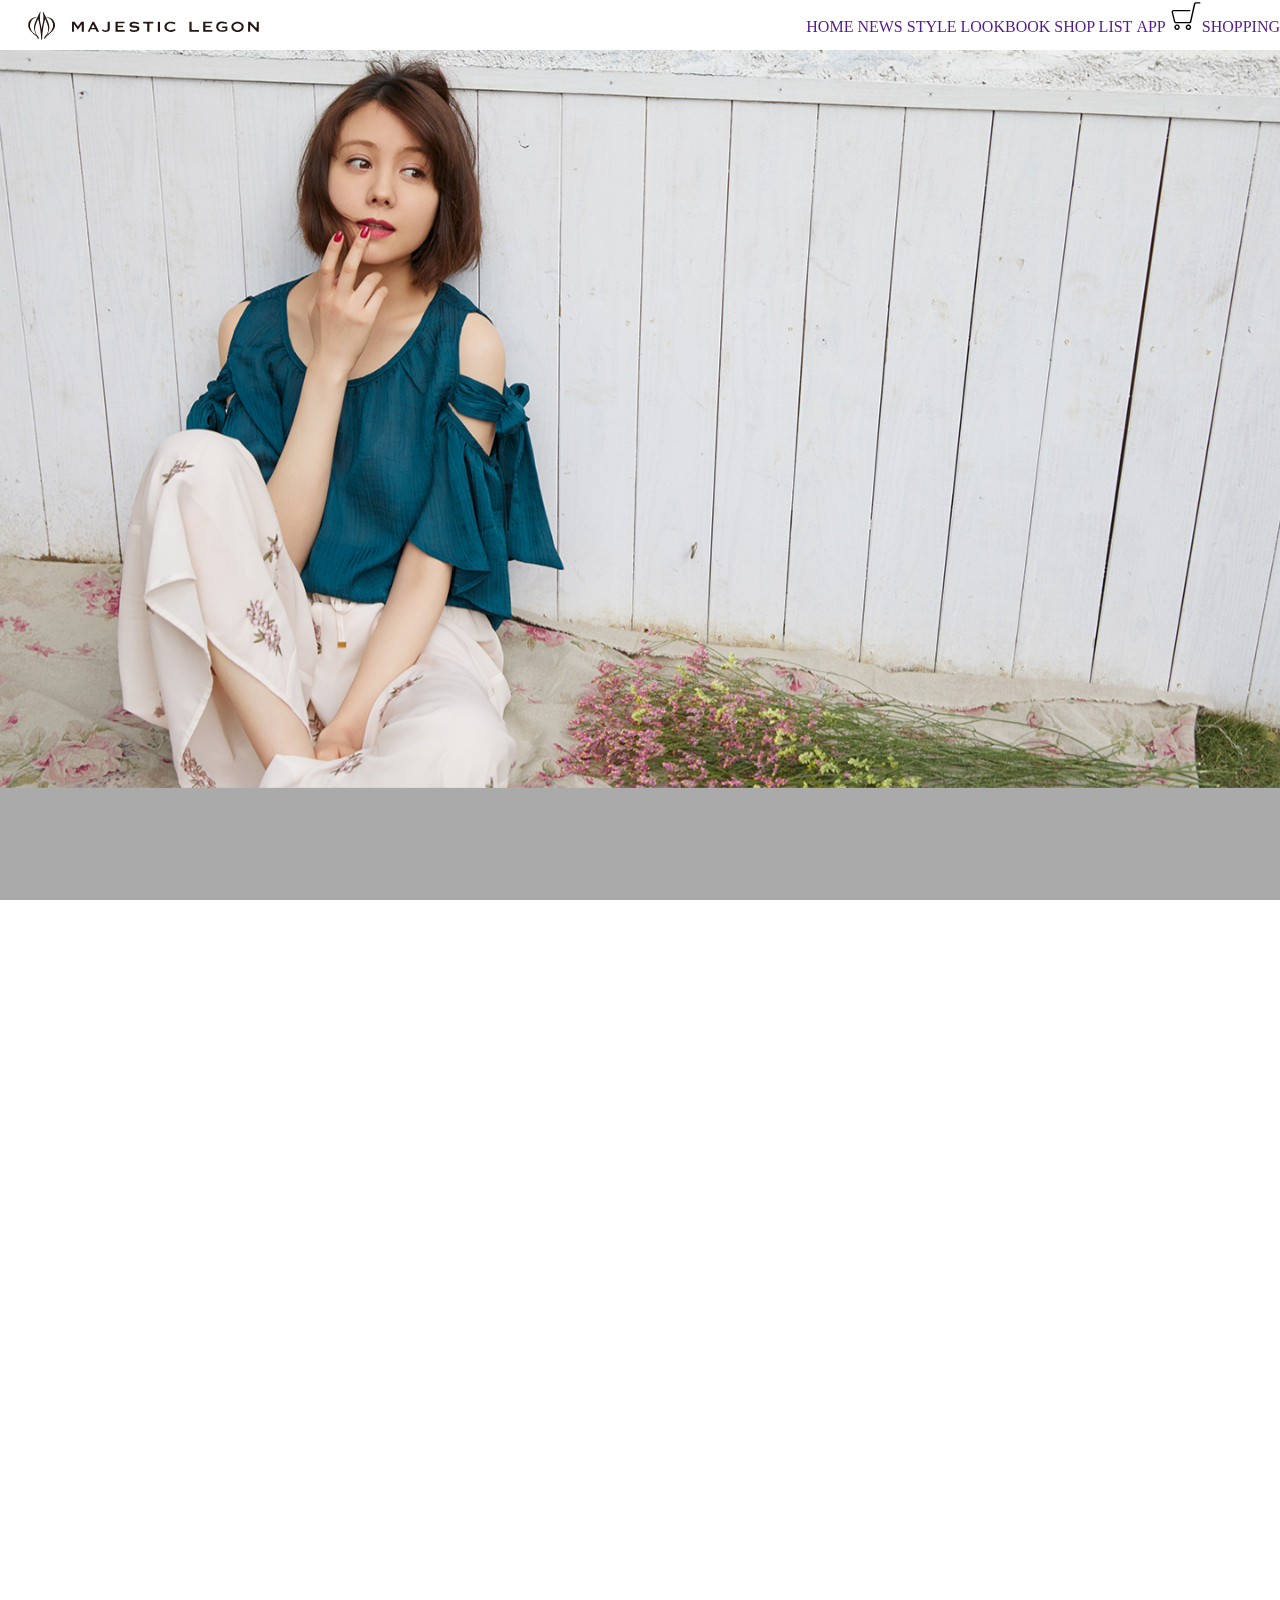
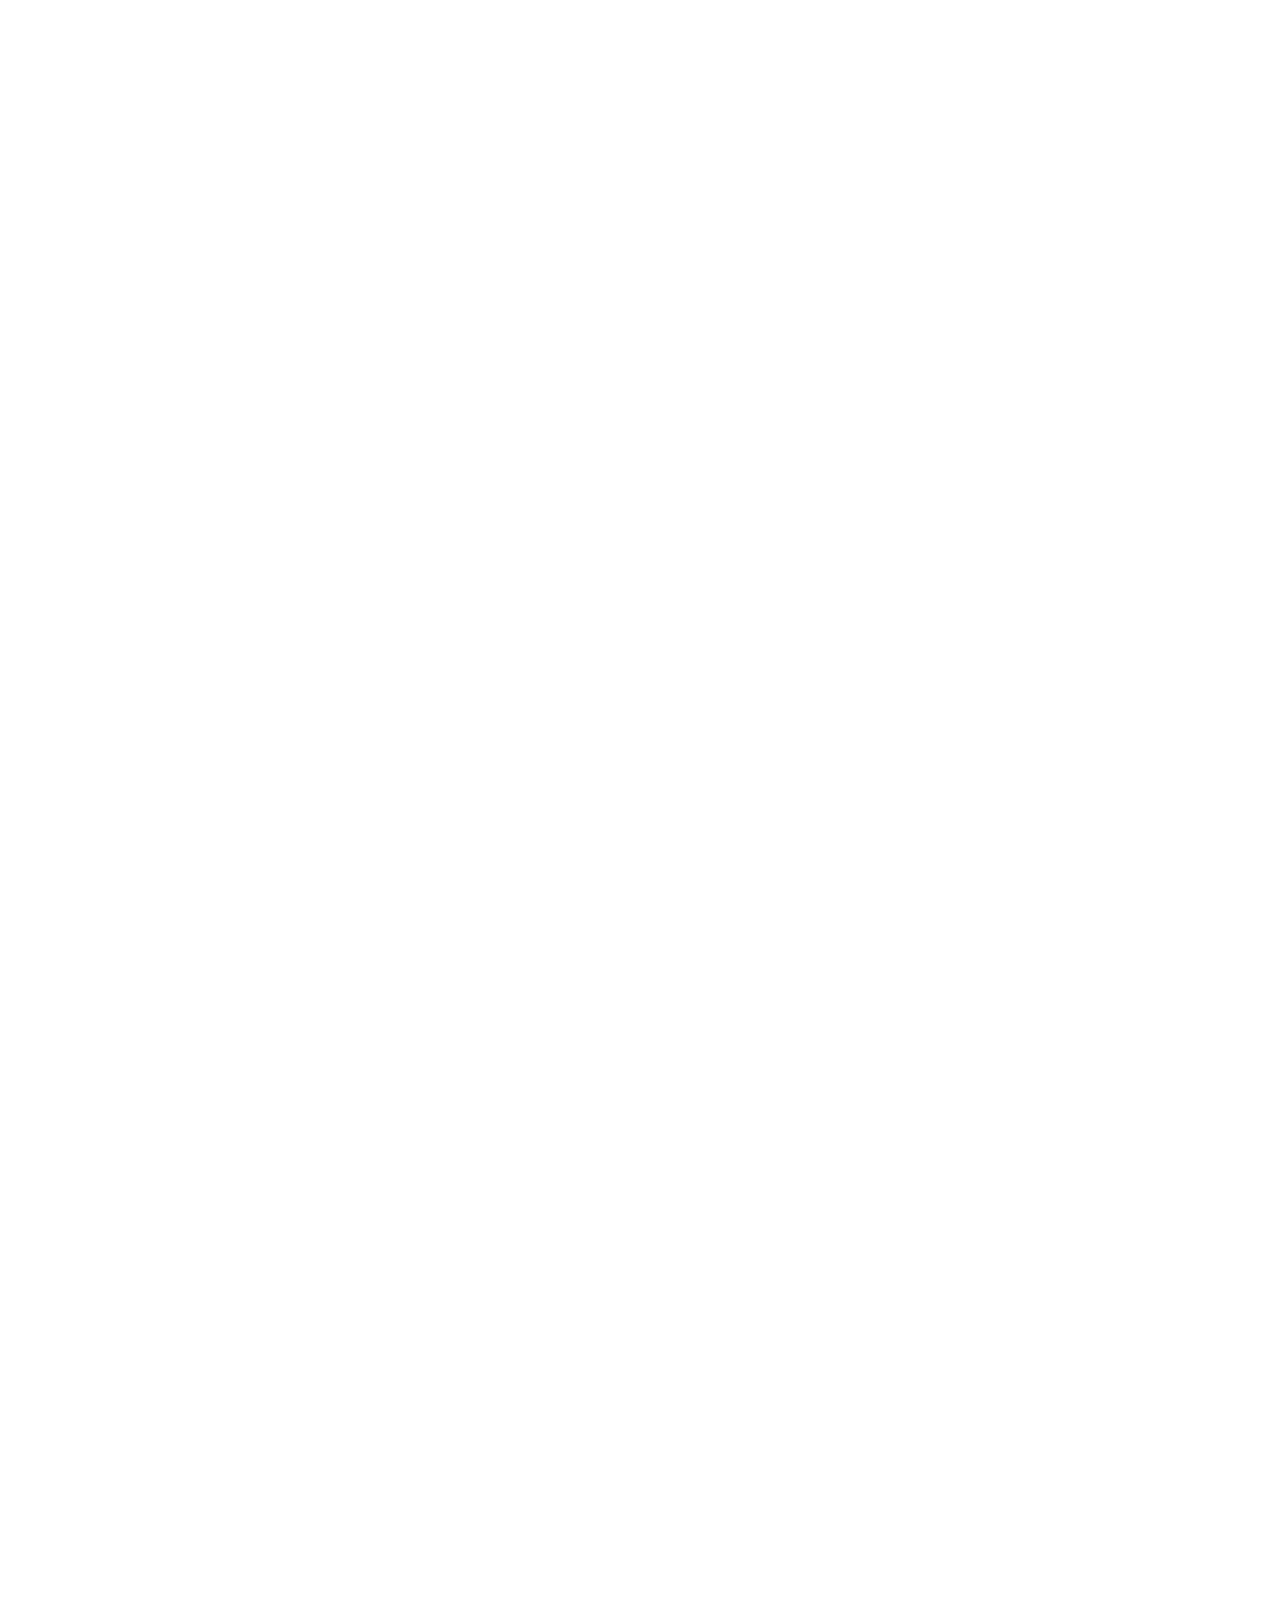
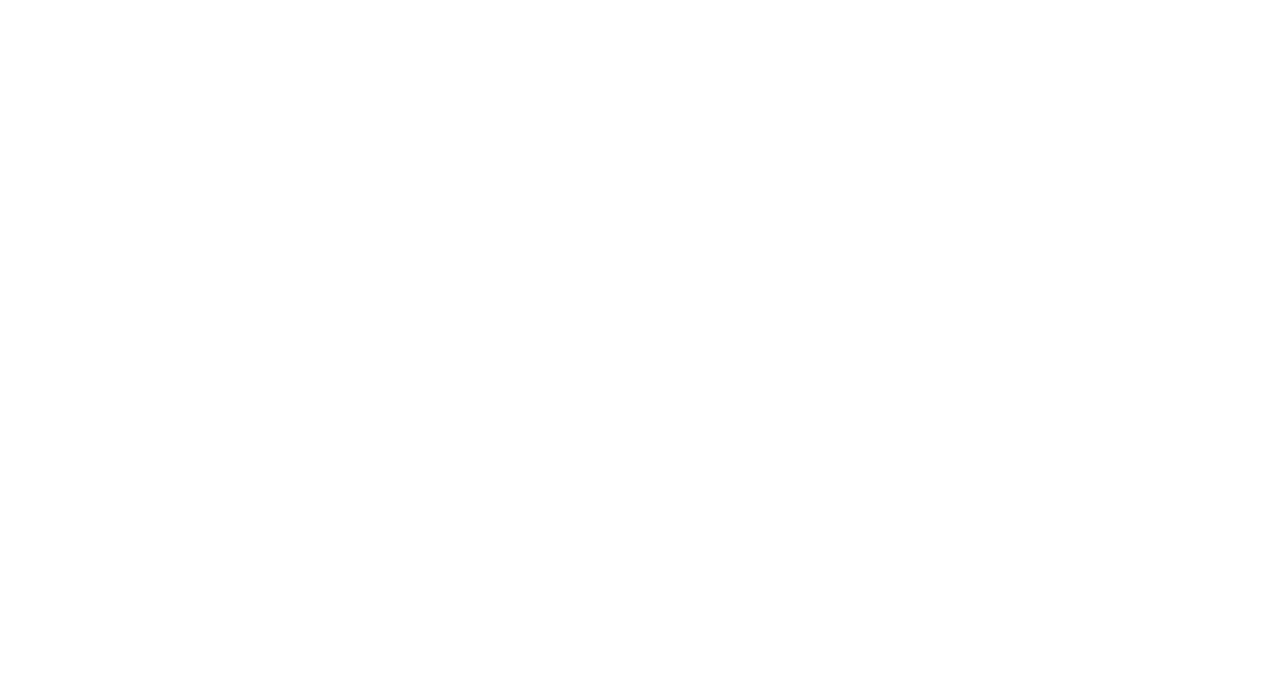
<file: majesticlegon/index.html>
<html>
	<head>
		<title>MAJESTIC LEGON [マジェスティックレゴン] Official Website</title>
		<link rel="stylesheet" href="index.css" type="text/css">
	</head>

	<body>
		<!-- ヘッダ -->
		<header>
			<!-- ヘッダロゴ -->
			<div id="header_logo">
				<img src="images/logo.svg" height="32">
			</div>

			<!-- ナビゲーション -->
			<nav id="header_nav">
				<ul>
					<li><a href="">HOME</a></li>
					<li><a href="">NEWS</a></li>
					<li><a href="">STYLE</a></li>
					<li><a href="">LOOKBOOK</a></li>
					<li><a href="">SHOP LIST</a></li>
					<li><a href="">APP</a></li>
					<li><a href=""><img src="images/online.svg" height="32">SHOPPING</a></li>
				</ul>
			</nav>

		</header>

		<!-- トップ画像 -->
		<div id="top_img">
			<img src="images/main01.jpg">
		</div>

		<!-- コンテンツ -->
		<div id="content_area">

		</div>

	</body>
</html>
</file>
<file: majesticlegon/index.css>
body {
	margin: 0;
	padding: 0;
	background-color: #aaaaaa;
}

header {
	position: fixed;
	height: 50px;
	width: 100%;
	background-color: #ffffff;
	z-index: 5;
}

div#header_logo {
	margin-top: 10px;
	margin-left: 25px;
	float: left;
}

nav#header_nav {
	float: right;
}

nav#header_nav > ul {
	margin: 0;
}

nav#header_nav li {
	display: inline-block;
	list-style-type: none;
}

nav#header_nav li a {
	text-decoration: none;
}

div#top_img {
	position: fixed;
	top: 50px;
	width: 100%;
	z-index: 0;
}

div#top_img > img {
	width: 100%;
}

div#content_area {
	position: absolute;
	height: 3000px;
	width: 100%;
	top: 100%;
	background-color: #ffffff;
	z-index: 1;
}

.test {
	border-style: solid;
	border-color: #ff0000;
}
</file>
